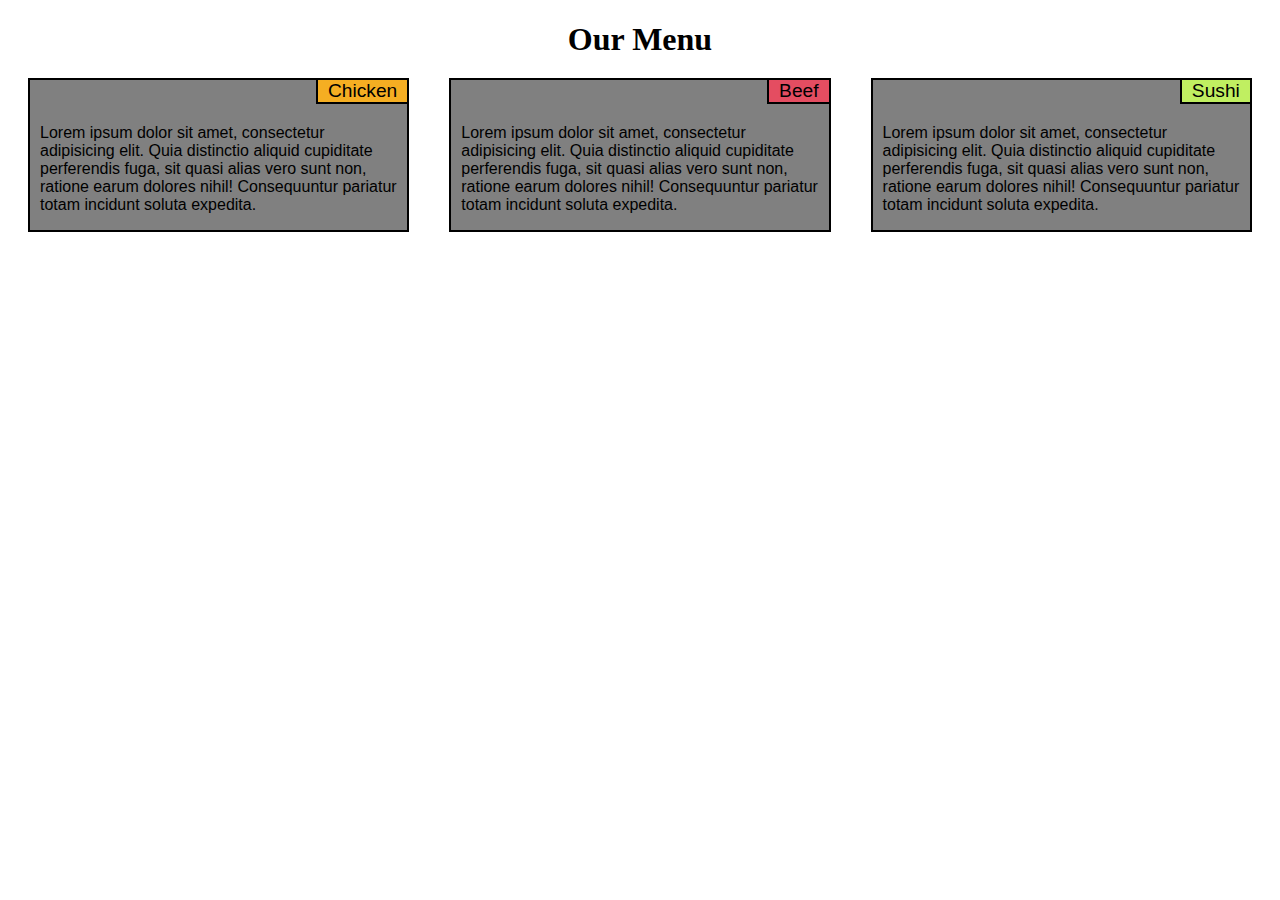
<file: module2-solution/index.html>
<!DOCTYPE html>
<html>
<head>
<meta charset="utf-8">
<meta name="viewport" content="width=device-width, initial-scale=1">
<title>Module2 Solution</title>
<link rel="stylesheet" href="css/styles.css"

</head>
<body>
<h1>Our Menu</h1>

<div class="row">
  <div class="col-lg-4 col-md-6">
    <div class="buffer">
      <p class="category c1">Chicken</p>
      <p class="content">Lorem ipsum dolor sit amet, consectetur adipisicing elit. Quia distinctio aliquid cupiditate perferendis fuga, sit quasi alias vero sunt non, ratione earum dolores nihil! Consequuntur pariatur totam incidunt soluta expedita.</p>
    </div>
  </div>
  <div class="col-lg-4 col-md-6">
    <div class="buffer">
       <p class="category c2">Beef</p>
       <p class="content">Lorem ipsum dolor sit amet, consectetur adipisicing elit. Quia distinctio aliquid cupiditate perferendis fuga, sit quasi alias vero sunt non, ratione earum dolores nihil! Consequuntur pariatur totam incidunt soluta expedita.</p>
      </p>
    </div>
  </div>
  <div class="col-lg-4 col-md-12">
    <div class="buffer">
       <p class="category c3">Sushi</p>
       <p class="content">Lorem ipsum dolor sit amet, consectetur adipisicing elit. Quia distinctio aliquid cupiditate perferendis fuga, sit quasi alias vero sunt non, ratione earum dolores nihil! Consequuntur pariatur totam incidunt soluta expedita.</p>
      </p>
    </div>
  </div>

 </div>
</body>
</html>
</file>
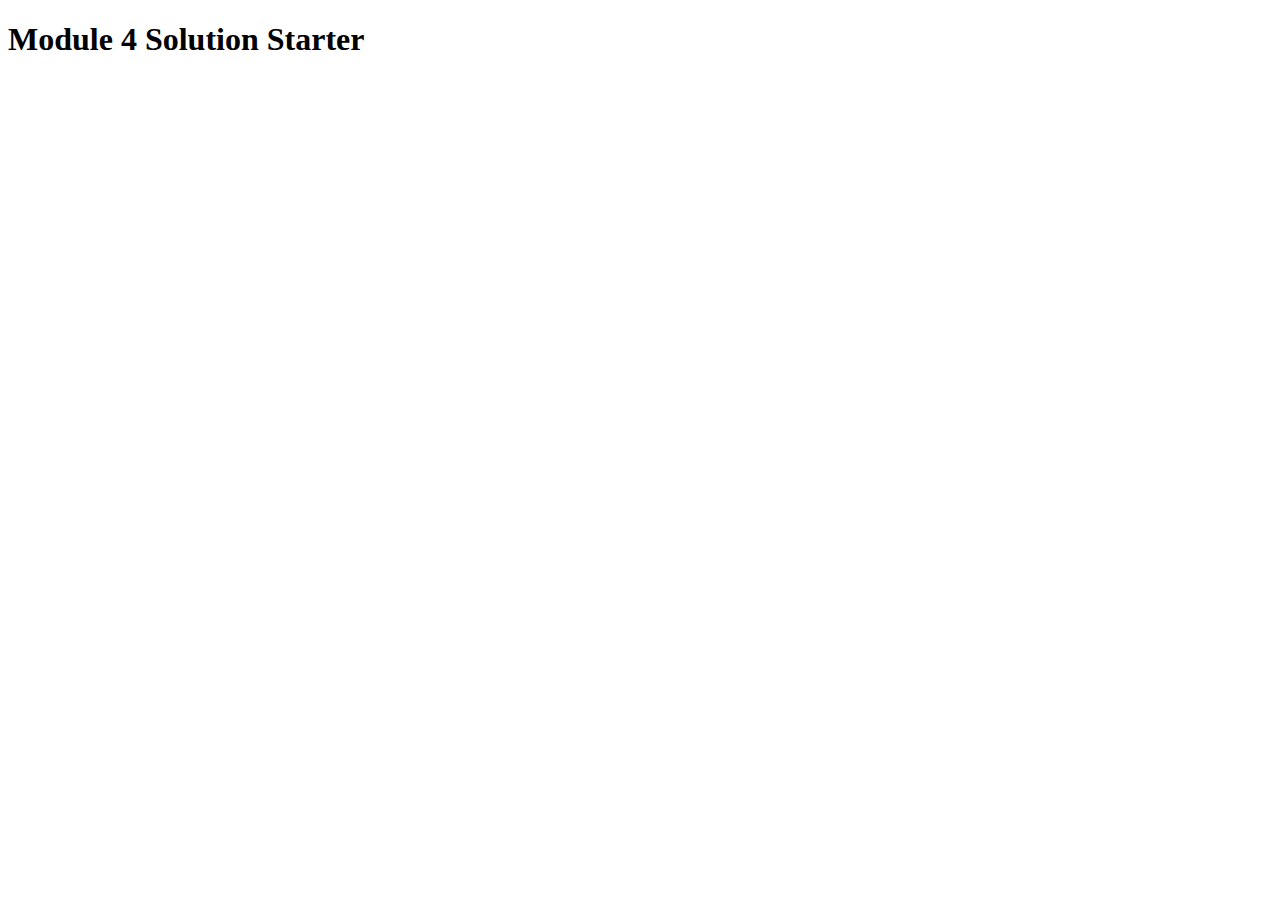
<file: module4-solution/index.html>
<!DOCTYPE html>
<html>
<head>
  <meta charset="utf-8">
  <title>Module 4 Solution Starter</title>
  <script>
    var names = []; // DO NOT REMOVE
  </script>
  <script src="SpeakHello.js"></script>
  <script src="SpeakGoodBye.js"></script>
  <script src="script.js"></script>
</head>
<body>
  <h1>Module 4 Solution Starter</h1>
</body>
</html>
</file>
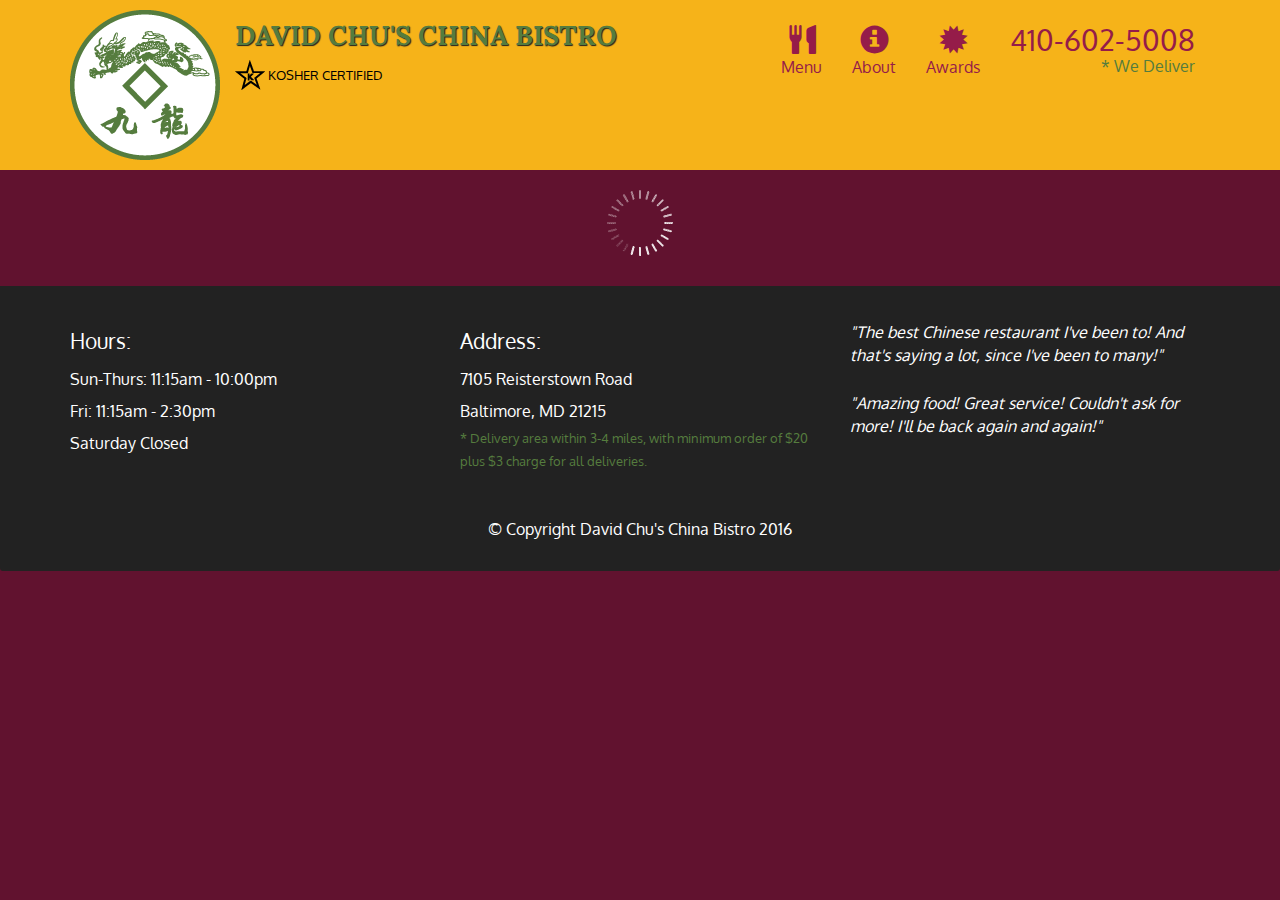
<file: module5-solution/index.html>
<!doctype html>
<html lang="en">
  <head>
    <meta charset="utf-8">
    <meta http-equiv="X-UA-Compatible" content="IE=edge">
    <meta name="viewport" content="width=device-width, initial-scale=1">
    <title>David Chu's China Bistro</title>
    <link rel="stylesheet" href="css/bootstrap.min.css">
    <link rel="stylesheet" href="css/styles.css">
    <link href='https://fonts.googleapis.com/css?family=Oxygen:400,300,700' rel='stylesheet' type='text/css'>
    <link href='https://fonts.googleapis.com/css?family=Lora' rel='stylesheet' type='text/css'>
  </head>
<body>
  <header>
    <nav id="header-nav" class="navbar navbar-default">
      <div class="container">
        <div class="navbar-header">
          <a href="index.html" class="pull-left visible-md visible-lg">
            <div id="logo-img" alt="Logo image"></div>
          </a>

          <div class="navbar-brand">
            <a href="index.html"><h1>David Chu's China Bistro</h1></a>
            <p>
              <img src="images/star-k-logo.png" alt="Kosher certification">
              <span>Kosher Certified</span>
            </p>
          </div>

          <button id="navbarToggle" type="button" class="navbar-toggle collapsed" data-toggle="collapse" data-target="#collapsable-nav" aria-expanded="false">
            <span class="sr-only">Toggle navigation</span>
            <span class="icon-bar"></span>
            <span class="icon-bar"></span>
            <span class="icon-bar"></span>
          </button>
        </div>
        
        <div id="collapsable-nav" class="collapse navbar-collapse">
           <ul id="nav-list" class="nav navbar-nav navbar-right">
            <li id="navHomeButton" class="visible-xs active">
              <a href="index.html">
                <span class="glyphicon glyphicon-home"></span> Home</a>
            </li>
            <li id="navMenuButton">
              <a href="#" onclick="$dc.loadMenuCategories();">
                <span class="glyphicon glyphicon-cutlery"></span><br class="hidden-xs"> Menu</a>
            </li>
            <li>
              <a href="#">
                <span class="glyphicon glyphicon-info-sign"></span><br class="hidden-xs"> About</a>
            </li>
            <li>
              <a href="#">
                <span class="glyphicon glyphicon-certificate"></span><br class="hidden-xs"> Awards</a>
            </li>
            <li id="phone" class="hidden-xs">
              <a href="tel:410-602-5008">
                <span>410-602-5008</span></a><div>* We Deliver</div>
            </li>
          </ul><!-- #nav-list -->
        </div><!-- .collapse .navbar-collapse -->
      </div><!-- .container -->
    </nav><!-- #header-nav -->
  </header>

  <div id="call-btn" class="visible-xs">
    <a class="btn" href="tel:410-602-5008">
    <span class="glyphicon glyphicon-earphone"></span>
    410-602-5008
    </a>
  </div>
  <div id="xs-deliver" class="text-center visible-xs">* We Deliver</div>

  <div id="main-content" class="container"></div>

  <footer class="panel-footer">
    <div class="container">
      <div class="row">
        <section id="hours" class="col-sm-4">
          <span>Hours:</span><br>
          Sun-Thurs: 11:15am - 10:00pm<br>
          Fri: 11:15am - 2:30pm<br>
          Saturday Closed
          <hr class="visible-xs">
        </section>
        <section id="address" class="col-sm-4">
          <span>Address:</span><br>
          7105 Reisterstown Road<br>
          Baltimore, MD 21215
          <p>* Delivery area within 3-4 miles, with minimum order of $20 plus $3 charge for all deliveries.</p>
          <hr class="visible-xs">
        </section>
        <section id="testimonials" class="col-sm-4">
          <p>"The best Chinese restaurant I've been to! And that's saying a lot, since I've been to many!"</p>
          <p>"Amazing food! Great service! Couldn't ask for more! I'll be back again and again!"</p>
        </section>
      </div>
      <div class="text-center">&copy; Copyright David Chu's China Bistro 2016</div>
    </div>
  </footer>

  <!-- jQuery (Bootstrap JS plugins depend on it) -->
  <script src="js/jquery-2.1.4.min.js"></script>
  <script src="js/bootstrap.min.js"></script>
  <script src="js/ajax-utils.js"></script>
  <script src="js/script.js"></script>
</body>
</html>
</file>
<file: module2-solution/css/styles.css>
* {
  box-sizing: border-box;
}
h1 {
  margin-bottom: 20px;
  text-align: center;
}

p {
  padding-left: 10px;
  padding-right: 10px;
  margin-top: 0px;
  font-family: Helvetica;
  color: black;
}
.category {
  float: right;
  width: auto;
  /*text-align: right;*/
  font-size: 1.2em;
  border-left: 2px solid black;
  border-bottom: 2px solid black;
}
.c1 {
  background-color: #F5AE22;
}
.c2 {
  background-color: #E44D61;
}
.c3 {
  background-color: #C0EF61;
}
.content {
  clear: right;
}
.buffer {
  background-color: gray;
  border: 2px solid black;
  margin-left: 20px;
  margin-right: 20px;
  margin-bottom: 20px;
}
/* Simple Responsive Framework. */
.row {
  width: 100%;
}
/********** Large devices only **********/
@media (min-width: 992px) {
  .col-lg-1, .col-lg-2, .col-lg-3, .col-lg-4, .col-lg-5, .col-lg-6, .col-lg-7, .col-lg-8, .col-lg-9, .col-lg-10, .col-lg-11, .col-lg-12 {
    float: left;
  }
  .col-lg-1 {
    width: 8.33%;
  }
  .col-lg-2 {
    width: 16.66%;
  }
  .col-lg-3 {
    width: 25%;
  }
  .col-lg-4 {
    width: 33.33%;
  }
  .col-lg-5 {
    width: 41.66%;
  }
  .col-lg-6 {
    width: 50%;
  }
  .col-lg-7 {
    width: 58.33%;
  }
  .col-lg-8 {
    width: 66.66%;
  }
  .col-lg-9 {
    width: 74.99%;
  }
  .col-lg-10 {
    width: 83.33%;
  }
  .col-lg-11 {
    width: 91.66%;
  }
  .col-lg-12 {
    width: 100%;
  }
}
/********** Medium devices only **********/
@media (min-width: 768px) and (max-width: 991px) {
  .col-md-1, .col-md-2, .col-md-3, .col-md-4, .col-md-5, .col-md-6, .col-md-7, .col-md-8, .col-md-9, .col-md-10, .col-md-11, .col-md-12 {
    float: left;
  }
  .col-md-1 {
    width: 8.33%;
  }
  .col-md-2 {
    width: 16.66%;
  }
  .col-md-3 {
    width: 25%;
  }
  .col-md-4 {
    width: 33.33%;
  }
  .col-md-5 {
    width: 41.66%;
  }
  .col-md-6 {
    width: 50%;
  }
  .col-md-7 {
    width: 58.33%;
  }
  .col-md-8 {
    width: 66.66%;
  }
  .col-md-9 {
    width: 74.99%;
  }
  .col-md-10 {
    width: 83.33%;
  }
  .col-md-11 {
    width: 91.66%;
  }
  .col-md-12 {
    width: 100%;
  }
}
</file>
<file: module5-solution/css/styles.css>
body {
  font-size: 16px;
  color: #fff;
  background-color: #61122f;
  font-family: 'Oxygen', sans-serif;
}

/** HEADER **/
#header-nav {
  background-color: #f6b319;
  border-radius: 0;
  border: 0;
}

#logo-img {
  background: url('../images/restaurant-logo_large.png') no-repeat;
  width: 150px;
  height: 150px;
  margin: 10px 15px 10px 0;
}

.navbar-brand {
  padding-top: 25px;
}
.navbar-brand h1 { /* Restaurant name */
  font-family: 'Lora', serif;
  color: #557c3e;
  font-size: 1.5em;
  text-transform: uppercase;
  font-weight: bold;
  text-shadow: 1px 1px 1px #222;
  margin-top: 0;
  margin-bottom: 0;
  line-height: .75;
}
.navbar-brand a:hover, .navbar-brand a:focus {
  text-decoration: none;
}
.navbar-brand p { /* Kosher cert */
  color: #000;
  text-transform: uppercase;
  font-size: .7em;
  margin-top: 15px;
}
.navbar-brand p span { /* Star-K */
  vertical-align: middle;
}

#nav-list {
  margin-top: 10px;
}
#nav-list a {
  color: #951C49;
  text-align: center;
}
#nav-list a:hover {
  background: #E7E7E7;
}
#nav-list a span {
  font-size: 1.8em;
}

#phone {
  margin-top: 5px;
}
#phone a { /* Phone number */
  text-align: right;
  padding-bottom: 0;
}
#phone div { /* We Deliver */
  color: #557c3e;
  text-align: right;
  padding-right: 15px;
}

.navbar-header button.navbar-toggle, .navbar-header .icon-bar {
  border: 1px solid #61122f;
}
.navbar-header button.navbar-toggle {
  clear: both;
  margin-top: -30px;
}
/* END HEADER */

/* FOOTER */
.panel-footer {
  margin-top: 30px;
  padding-top: 35px;
  padding-bottom: 30px;
  background-color: #222;
  border-top: 0;
}
.panel-footer div.row {
  margin-bottom: 35px;
}
#hours, #address {
  line-height: 2;
}
#hours > span, #address > span {
  font-size: 1.3em;
}
#address p {
  color: #557c3e;
  font-size: .8em;
  line-height: 1.8;
}
#testimonials {
  font-style: italic;
}
#testimonials p:nth-child(2) {
  margin-top: 25px;
}
/* END FOOTER */



/* HOME PAGE */
.container .jumbotron {
  box-shadow: 0 0 50px #3F0C1F;
  border: 2px solid #3F0C1F;
}

#menu-tile, #specials-tile, #map-tile {
  height: 250px;
  width: 100%;
  margin-bottom: 15px;
  position: relative;
  border: 2px solid #3F0C1F;
  overflow: hidden;
}
#menu-tile:hover, #specials-tile:hover, #map-tile:hover {
  box-shadow: 0 1px 5px 1px #cccccc;
}
#menu-tile {
  background: url('../images/menu-tile.jpg') no-repeat;
  background-position: center;
}
#specials-tile {
  background: url('../images/specials-tile.jpg') no-repeat;
  background-position: center;
}
#menu-tile span, #specials-tile span, #map-tile span {
  position: absolute;
  bottom: 0;
  right: 0;
  width: 100%;
  text-align: center;
  font-size: 1.6em;
  text-transform: uppercase;
  background-color: #000;
  color: #fff;
  opacity: .8;
}
/* END HOME PAGE */

/* MENU CATEGORIES PAGE */
.category-tile { 
  position: relative;
  border: 2px solid #3F0C1F;
  overflow: hidden;
  width: 200px;
  height: 200px;
  margin: 0 auto 15px;
}
.category-tile span {
  position: absolute;
  bottom: 0;
  right: 0;
  width: 100%;
  text-align: center;
  font-size: 1.2em;
  text-transform: uppercase;
  background-color: #000;
  color: #fff;
  opacity: .8;
}
.category-tile:hover {
  box-shadow: 0 1px 5px 1px #cccccc;
}

#menu-categories-title + div {
  margin-bottom: 50px;
}
/* END MENU CATEGORIES PAGE */

/* SINGLE CATEGORY PAGE */
.menu-item-tile {
  margin-bottom: 25px;
}
.menu-item-tile hr {
  width: 80%;
}
.menu-item-tile .menu-item-price {
  font-size: 1.1em;
  text-align: right;
  margin-top: -15px;
  margin-right: -15px;
}
.menu-item-tile .menu-item-price span {
  font-size: .6em;
}
.menu-item-photo {
  position: relative;
  border: 2px solid #3F0C1F; 
  overflow: hidden;
  padding: 0;
  margin-right: -15px;
  margin-left: auto;
  margin-bottom: 20px;
  max-width: 250px;
}
.menu-item-photo div {
  position: absolute;
  bottom: 0;
  right: 0;
  width: 80px;
  background-color: #557c3e;
  text-align: center;
}
.menu-item-description {
  padding-right: 30px;
}
h3.menu-item-title {
  margin: 0 0 10px;
}
.menu-item-details {
  font-size: .9em;
  font-style: italic;
}
/* END SINGLE CATEGORY PAGE */


/********** Large devices only **********/
@media (min-width: 1200px) {
  .container .jumbotron {
    background: url('../images/jumbotron_1200.jpg') no-repeat;
    height: 675px;
  }
}

/********** Medium devices only **********/
@media (min-width: 992px) and (max-width: 1199px) {
  /* Header */
  #logo-img {
    background: url('../images/restaurant-logo_medium.png') no-repeat;
    width: 100px;
    height: 100px;
    margin: 5px 5px 5px 0;
  }
  /* End Header */

  /* Home Page */
  .container .jumbotron {
    background: url('../images/jumbotron_992.jpg') no-repeat;
    height: 558px;
  }
  /* End Home Page */
}

/********** Small devices only **********/
@media (min-width: 768px) and (max-width: 991px) {
  /* Home Page */
  .container .jumbotron {
    background: url('../images/jumbotron_768.jpg') no-repeat;
    height: 432px;
  }
  /* End Home Page */
}

/********** Extra small devices only **********/
@media (max-width: 767px) {
  /* Header */
  .navbar-brand {
    padding-top: 10px;
    height: 80px;
  }
  .navbar-brand h1 { /* Restaurant name */
    padding-top: 10px;
    font-size: 5vw; /* 1vw = 1% of viewport width */
  }
  .navbar-brand p { /* Kosher cert */
    font-size: .6em;
    margin-top: 12px;
  }
  .navbar-brand p img { /* Star-K */
    height: 20px;
  }

  #collapsable-nav a { /* Collapsed nav menu text */
    font-size: 1.2em;
  }
  #collapsable-nav a span { /* Collapsed nav menu glyph */
    font-size: 1em;
    margin-right: 5px;
  }

  #call-btn > a {
    font-size: 1.5em;
    display: block;
    margin: 0 20px;
    padding: 10px;
    border: 2px solid #fff;
    background-color: #f6b319;
    color: #951c49;
  }
  #xs-deliver {
    margin-top: 5px;
    font-size: .7em;
    letter-spacing: .1em;
    text-transform: uppercase;
  }
  /* End Header */

  /* Footer */
  .panel-footer section {
    margin-bottom: 30px;
    text-align: center;
  }
  .panel-footer section:nth-child(3) {
    margin-bottom: 0; /* margin already exists on the whole row */
  }
  .panel-footer section hr {
    width: 50%;
  }
  /* End Footer */

  /* Home Page */
  .container .jumbotron {
    margin-top: 30px;
    padding: 0;
  }
  #menu-tile, #specials-tile {
    width: 360px;
    margin: 0 auto 15px;
  }

  .menu-item-photo {
    margin-right: auto;
  }
  .menu-item-tile .menu-item-price {
    text-align: center;
  }
  .menu-item-description {
    text-align: center;;
  }
}


/********** Super extra small devices Only :-) (e.g., iPhone 4) **********/
@media (max-width: 479px) {
  /* Header */
  .navbar-brand h1 { /* Restaurant name */
    padding-top: 5px;
    font-size: 6vw;
  }
  /* End Header */
  
  /* Home page */
  #menu-tile, #specials-tile {
    width: 280px;
    margin: 0 auto 15px;
  }

  .col-xxs-12 {
    position: relative;
    min-height: 1px;
    padding-right: 15px;
    padding-left: 15px;
    float: left;
    width: 100%;
  }
}
</file>
